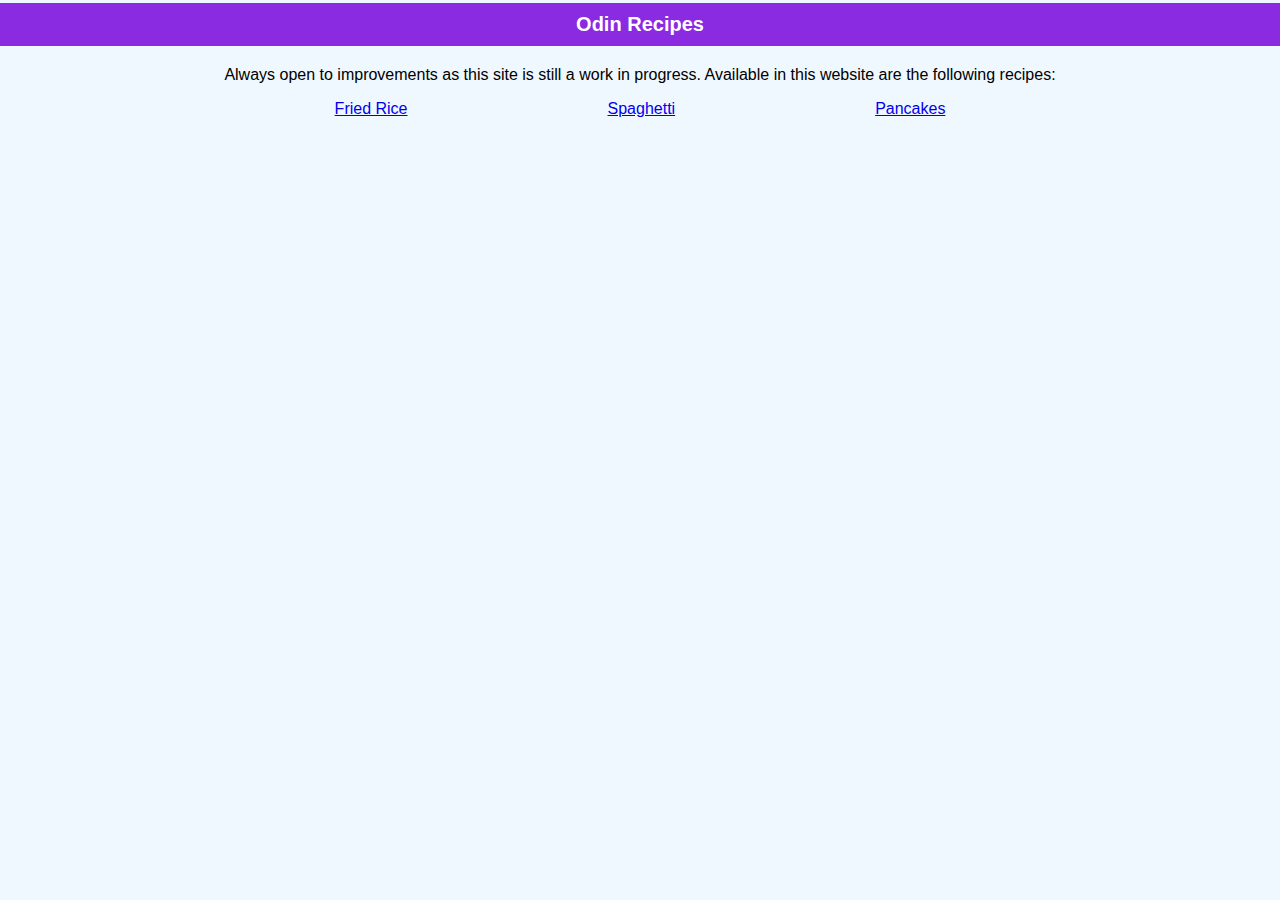
<file: index.html>
<!DOCTYPE html>
<html lang="en">
    <head>
        <meta charset="utf-8">
        <link rel="stylesheet" href="./styles.css">
        <title>Home</title>
    </head>
    
    <body>
        <div class = "Header">
        <h1 class = "Title">Odin Recipes</h1>
        </div>
        <div class = "Content">
            <p class = "Introduction">Always open to improvements as this site is still a work in progress. Available in this website are the following recipes:</p>
            <ul class = "Recipes">
                <li><a href="./recipes/fried_rice.html">Fried Rice</a></li>
                <li><a href="./recipes/spaghetti.html">Spaghetti</a></li>
                <li><a href="./recipes/pancakes.html">Pancakes</a></li>
            </ul>
        </div>
    </body>
</html>
</file>
<file: styles.css>
body {
    font-family: Verdana, sans-serif;
    background-color: aliceblue;
}

ul {
    margin:0;
    padding:0;
    gap: 200px;
    list-style-type: none;
    flex-wrap: wrap;
}

.Title {
    padding: 10px;
    font-size: 20px;
    color: white;
    text-align:center;
}

.Header {
    margin:-10px;
    background-color: blueviolet;
}

.Content{
    display:flex;
    flex-direction: column;
    align-items: center;
}

.Recipes {
    display: flex;
}
</file>
